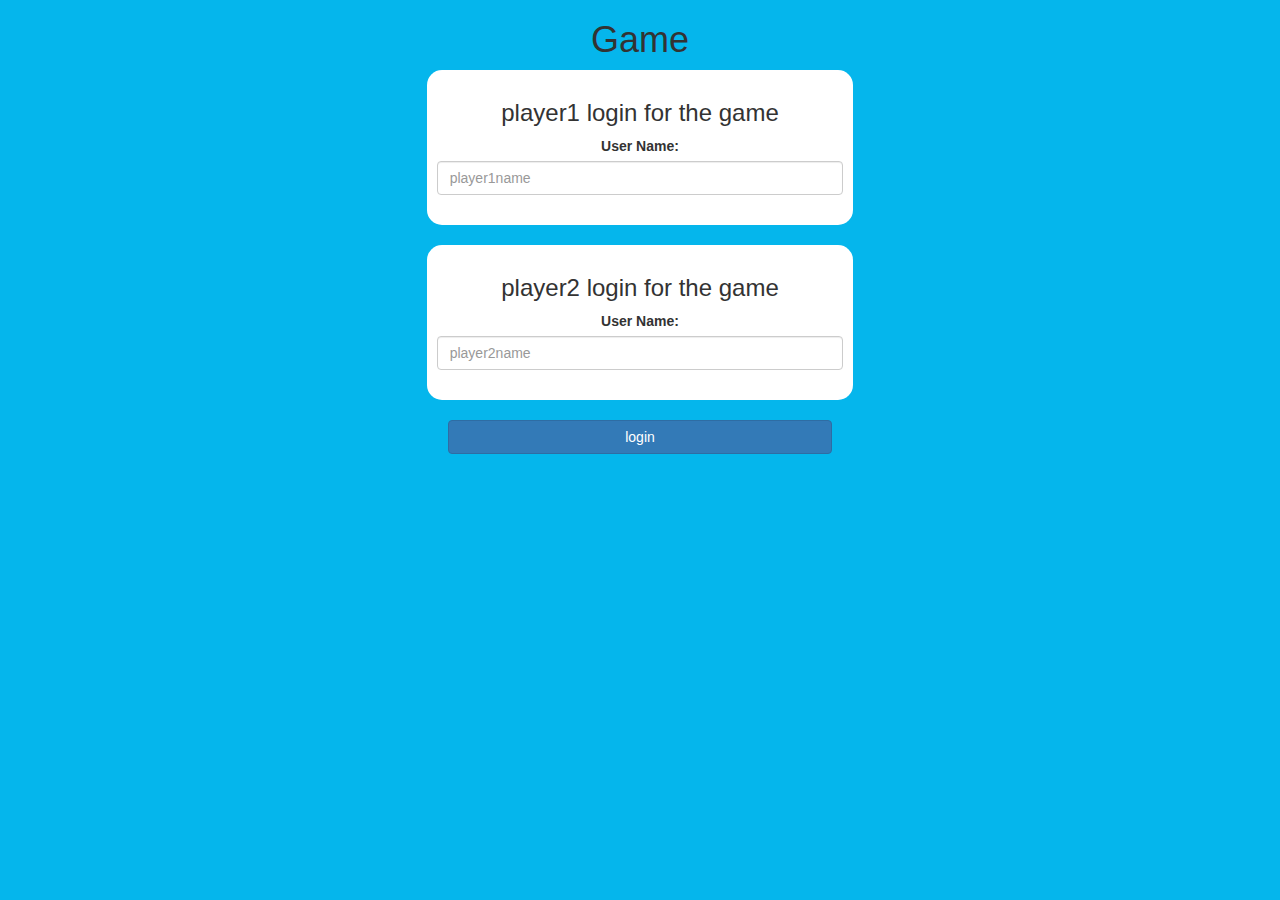
<file: index.html>
<html>
<head>
	<title>Guess The Word</title>

<meta name="viewport" content="width=device-width, initial-scale=1">
<link rel="stylesheet" href="https://maxcdn.bootstrapcdn.com/bootstrap/3.4.0/css/bootstrap.min.css">
<script src="https://ajax.googleapis.com/ajax/libs/jquery/3.4.1/jquery.min.js"></script>
<script src="https://maxcdn.bootstrapcdn.com/bootstrap/3.4.0/js/bootstrap.min.js"></script>

<link rel="stylesheet" type="text/css" href="game.css">

<script src="main.js"></script>
</head>
<body>
	<center>
		<h1>Game</h1>
		<div class="col-lg-4 col-sm-8 col-xs-11 login_div1">
			<h3>player1 login for the game</h3>
			<label>User Name:</label>
			<input type="text" id="player1_name_input"class="form-control"placeholder="player1name">
			<br>
		</div>
		<br>
		<div class="col-lg-4 col-sm-8 col-xs-11 login_div2">
			<h3>player2 login for the game</h3>
			<label>User Name:</label>
			<input type="text" id="player2_name_input" class="form-control"placeholder="player2name">
			<br>
		</div>
		<br>
		<button style="width:30%" class="btn btn-primary" onclick="addUser()">login</button>
	</center>

</body>
</html>
</file>
<file: game.css>
body
{
	background: rgb(5, 182, 236);
}

	.login_div1 , .login_div2
	{
		background:white;
		padding: 10px;
		float: none;
		border-radius: 15px;
	}


#player1_name , #player2_name
{
	display: inline-block;
	margin-left: 20px;
}
#word
{
	width: 60%;
}
#word_display
{
	letter-spacing: 5px;
}
#output
{
background: white;
border-radius: 10px;
border-top: 10px solid #AA4465;
padding: 10px;
float: none;
text-align: left;
}
</file>
